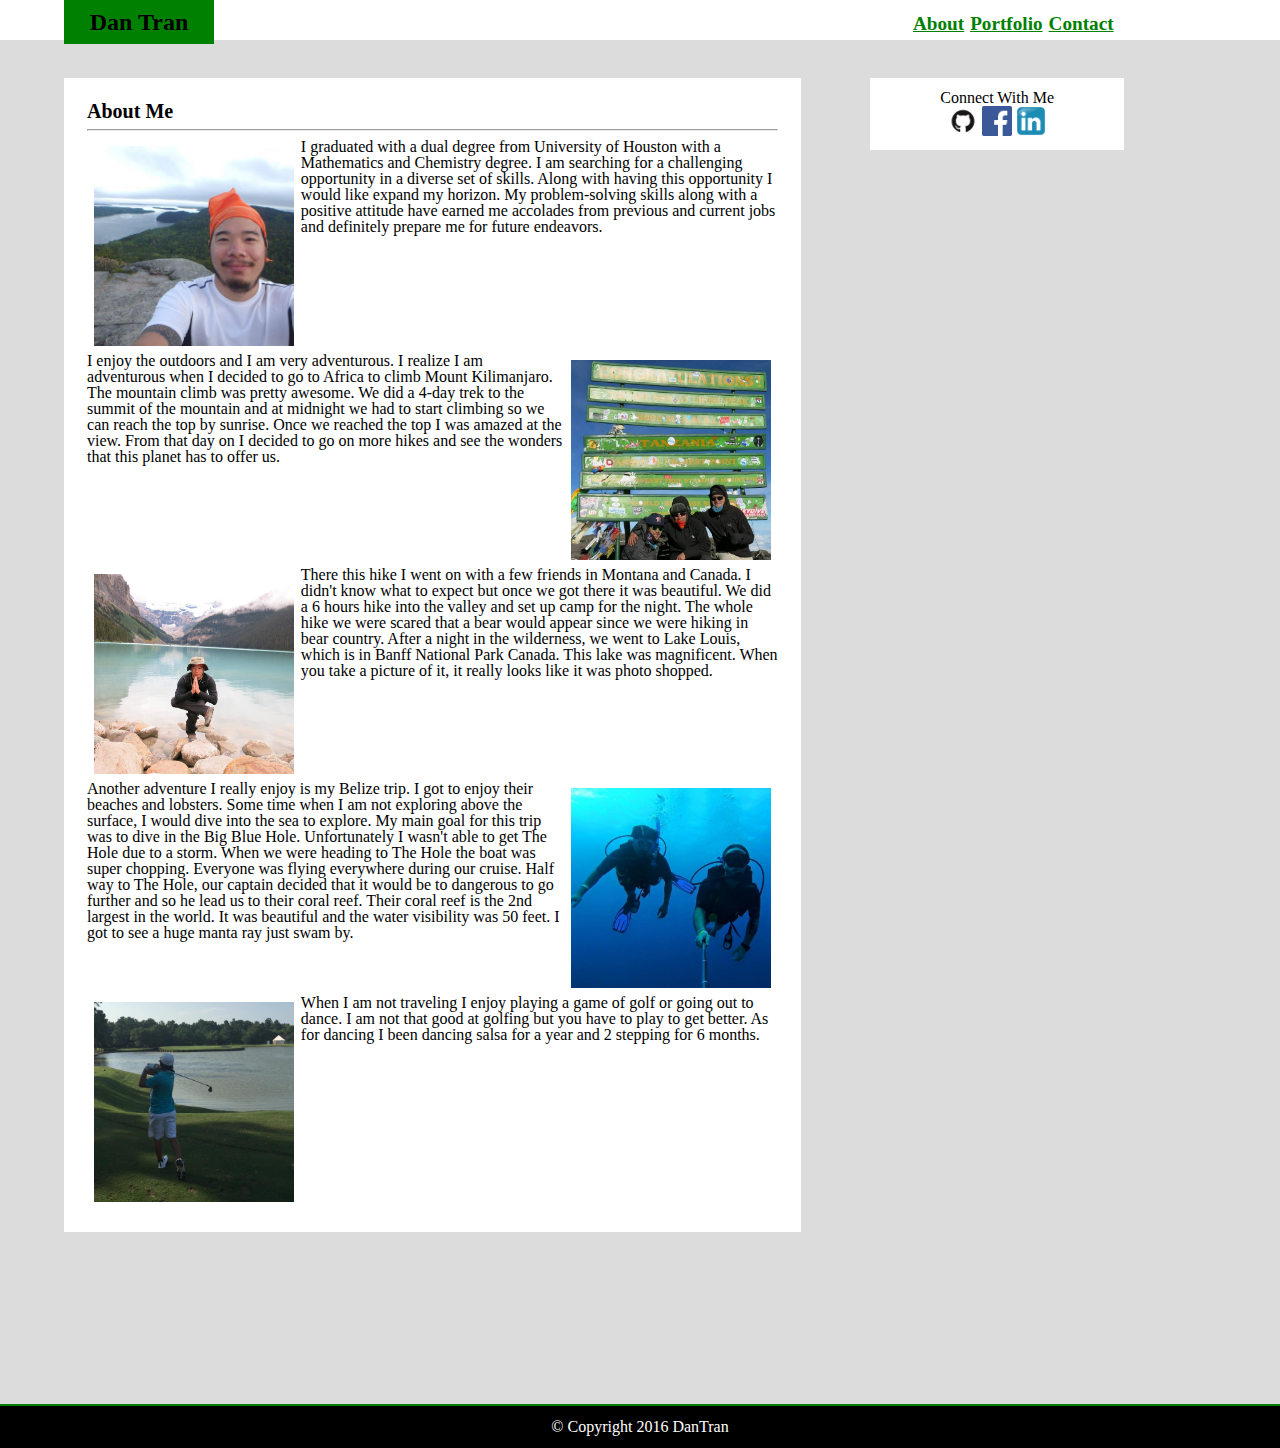
<file: index.html>
<!DOCTYPE html>
<html>
<head>
	<title>About DanDaManTran</title>
	<meta name="viewport" content="width=device-width, initial-scale=1">
	<link rel="stylesheet" type="text/css" href="assets/css/reset.css">
	<link rel="stylesheet" type="text/css" href="assets/css/style.css">
</head>

<!-- Header -->
<header class="headerContainer">

	<div class="fLeft titleName">Dan Tran</div>

	<div class="fRight link"><a href="index.html">About</a> <a href="portfolio.html">Portfolio</a> <a href="contact.html">Contact</a></div>
</header>

<body>

	<section class="mainBod" >
	<!-- About Me -->
		<div class="fLeft bio">
			<h2>About Me</h2>
			<hr>
			
			<section class="fLeft">
				<!-- Introduction -->
				<img src="assets/images/profilePicture.jpg" heigh=200px width=200px class="fLeft picture"/>
				<p>
				I graduated with a dual degree from University of Houston with a Mathematics and Chemistry degree. I am searching for a challenging opportunity in a diverse set of skills. Along with having this opportunity I would like expand my horizon. My problem-solving skills along with a positive attitude have earned me accolades from previous and current jobs and definitely prepare me for future endeavors.
				</p>
			</section>
			
			<section class="fLeft">
				<!-- Africa -->
				<img src="assets/images/Kilimanjaro.jpg" height=200px width=200px class="fRight picture"/>
				<p>
				I enjoy the outdoors and I am very adventurous. I realize I am adventurous when I decided to go to Africa to climb Mount Kilimanjaro. The mountain climb was pretty awesome. We did a 4-day trek to the summit of the mountain and at midnight we had to start climbing so we can reach the top by sunrise. Once we reached the top I was amazed at the view.  From that day on I decided to go on more hikes and see the wonders that this planet has to offer us. 
				</p>
			</section>

			<section class="fLeft">
				<!-- Lake Louis -->
				<img src="assets/images/lakeLouis.jpg" height=200px width=200px class="fLeft picture"/>
				<p>
				There this hike I went on with a few friends in Montana and Canada. I didn't know what to expect but once we got there it was beautiful. We did a 6 hours hike into the valley and set up camp for the night. The whole hike we were scared that a bear would appear since we were hiking in bear country. After a night in the wilderness, we went to Lake Louis, which is in Banff National Park Canada. This lake was magnificent. When you take a picture of it, it really looks like it was photo shopped. 
				</p>
			</section>

			<section class="fLeft">
				<!-- Belize -->
				<img src="assets/images/Scuba.jpg" height=200px width=200px class="fRight picture"/>
				<p>
				Another adventure I really enjoy is my Belize trip. I got to enjoy their beaches and lobsters. Some time when I am not exploring above the surface, I would dive into the sea to explore. My main goal for this trip was to dive in the Big Blue Hole. Unfortunately I wasn't able to get The Hole due to a storm. When we were heading to The Hole the boat was super chopping. Everyone was flying everywhere during our cruise. Half way to The Hole, our captain decided that it would be to dangerous to go further and so he lead us to their coral reef.  Their coral reef is the 2nd largest in the world. It was beautiful and the water visibility was 50 feet. I got to see a huge manta ray just swam by. 
				</p>
			</section>

			<section class="fLeft">
				<!-- Hobbies -->
				<img src="assets/images/Golf.jpg" height=200px width=200px class="fLeft picture"/>
				<p>
				When I am not traveling I enjoy playing a game of golf or going out to dance. I am not that good at golfing but you have to play to get better. As for dancing I been dancing salsa for a year and 2 stepping for 6 months. 
				</p>
			</section>
		</div>
	

		<!-- Contact Information -->
		<center class="fRight contactInfo">
			<h3>Connect With Me</h3>

			<!-- Github link -->
			<a href="https://github.com/DanDaManTran" target="_blank"><img src="assets/images/github.png" height="30" width="30"/></a>

			<!-- Facebook link -->
			<a href="https://www.facebook.com/dan.tran.3152" target="_blank"><img src="assets/images/Facebook.png" height="30" width="30"/></a>

			<!-- Linkedin link -->
			<a href="https://www.linkedin.com/in/dan-tran-8224566a" target="_blank"><img src="assets/images/Linkedin.png" height="30" width="30"/></a>
		</center>

	
	</section>

	<footer>
		&copy; Copyright 2016 DanTran
	</footer>
</body>

</html>
</file>
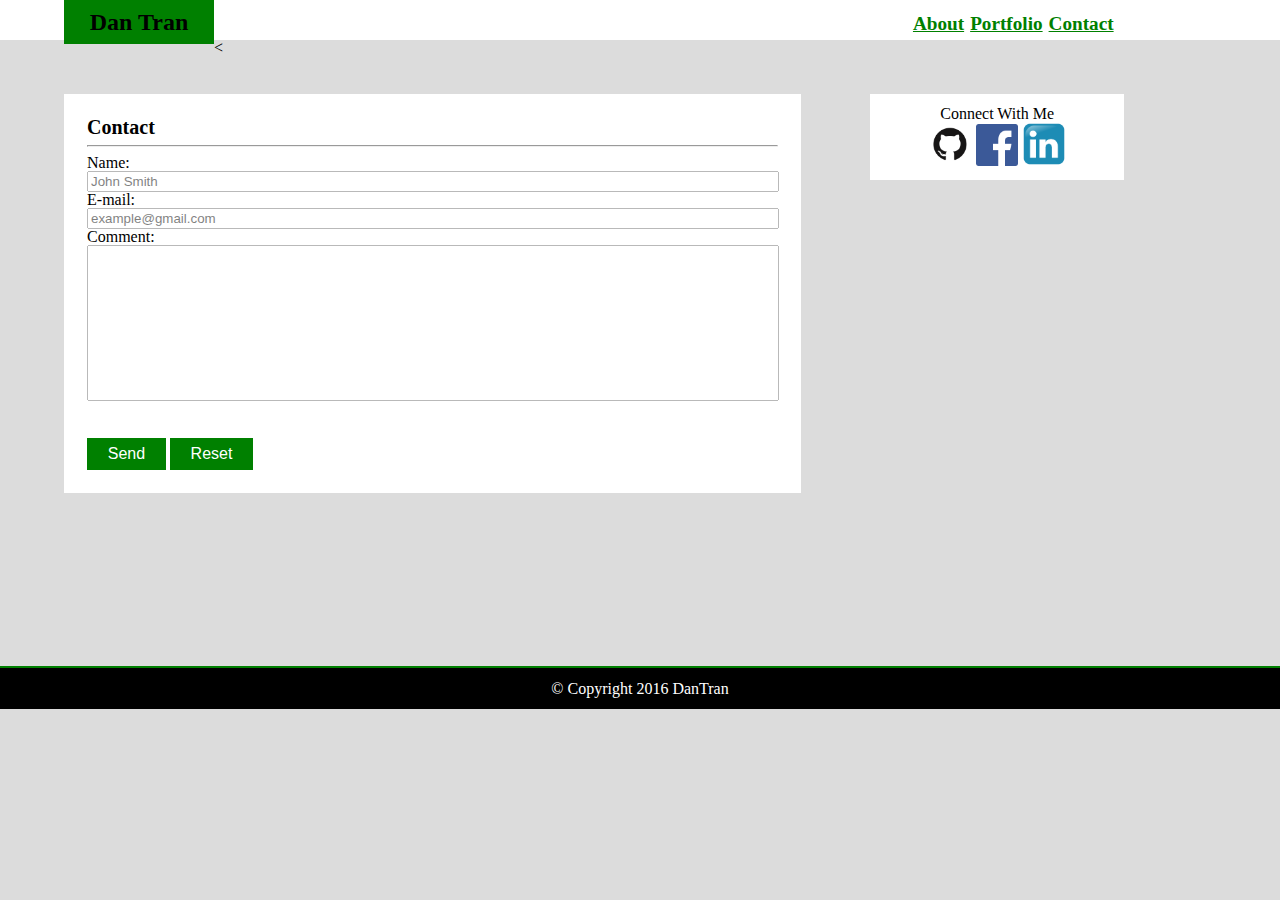
<file: contact.html>
<!DOCTYPE html>
<html>
<head>
	<title>About DanDaManTran</title>
	<link rel="stylesheet" type="text/css" href="assets/css/reset.css">
	<link rel="stylesheet" type="text/css" href="assets/css/style.css">
</head>

<!-- Header -->
<header class="headerContainer">

	<div class="fLeft titleName">Dan Tran</div>

	<div class="fRight link"><a href="index.html">About</a> <a href="portfolio.html">Portfolio</a> <a href="contact.html">Contact</a></div>
</header>

<body>
	<
	<section class="mainBod" >
	
		<div class="fLeft bio">
		<!-- Contact -->
			<h2>Contact</h2>
			<hr>
			<form action="mailto:DanD.Tran@yahoo.com" method="post" enctype="text/plain">
			Name:<br>
			<input class="fade" type="text" name="name" value="John Smith"><br>
			E-mail:<br>
			<input class="fade" type="text" name="mail" value="example@gmail.com"><br>
			Comment:<br>
			<input type="message" name="comment" size="50"><br><br>
			<input class="subButton" type="submit" value="Send">
			<input class="subButton" type="reset" value="Reset">
			</form>

		</div>

		<!-- Contact Information -->
		<center class="fRight contactInfo">
			<h3>Connect With Me</h3>

			<!-- Github link -->
			<a href="https://github.com/DanDaManTran" target="_blank"><img src="assets/images/github.png" height="44" width="44"/></a>

			<!-- Facebook link -->
			<a href="https://www.facebook.com/dan.tran.3152" target="_blank"><img src="assets/images/Facebook.png" height="42" width="42"/></a>

			<!-- Linkedin link -->
			<a href="https://www.linkedin.com/in/dan-tran-8224566a" target="_blank"><img src="assets/images/Linkedin.png" height="44" width="44"/></a>
		</center>
	</section>

	<footer>
		&copy; Copyright 2016 DanTran
	</footer>

</body>
</html>
</file>
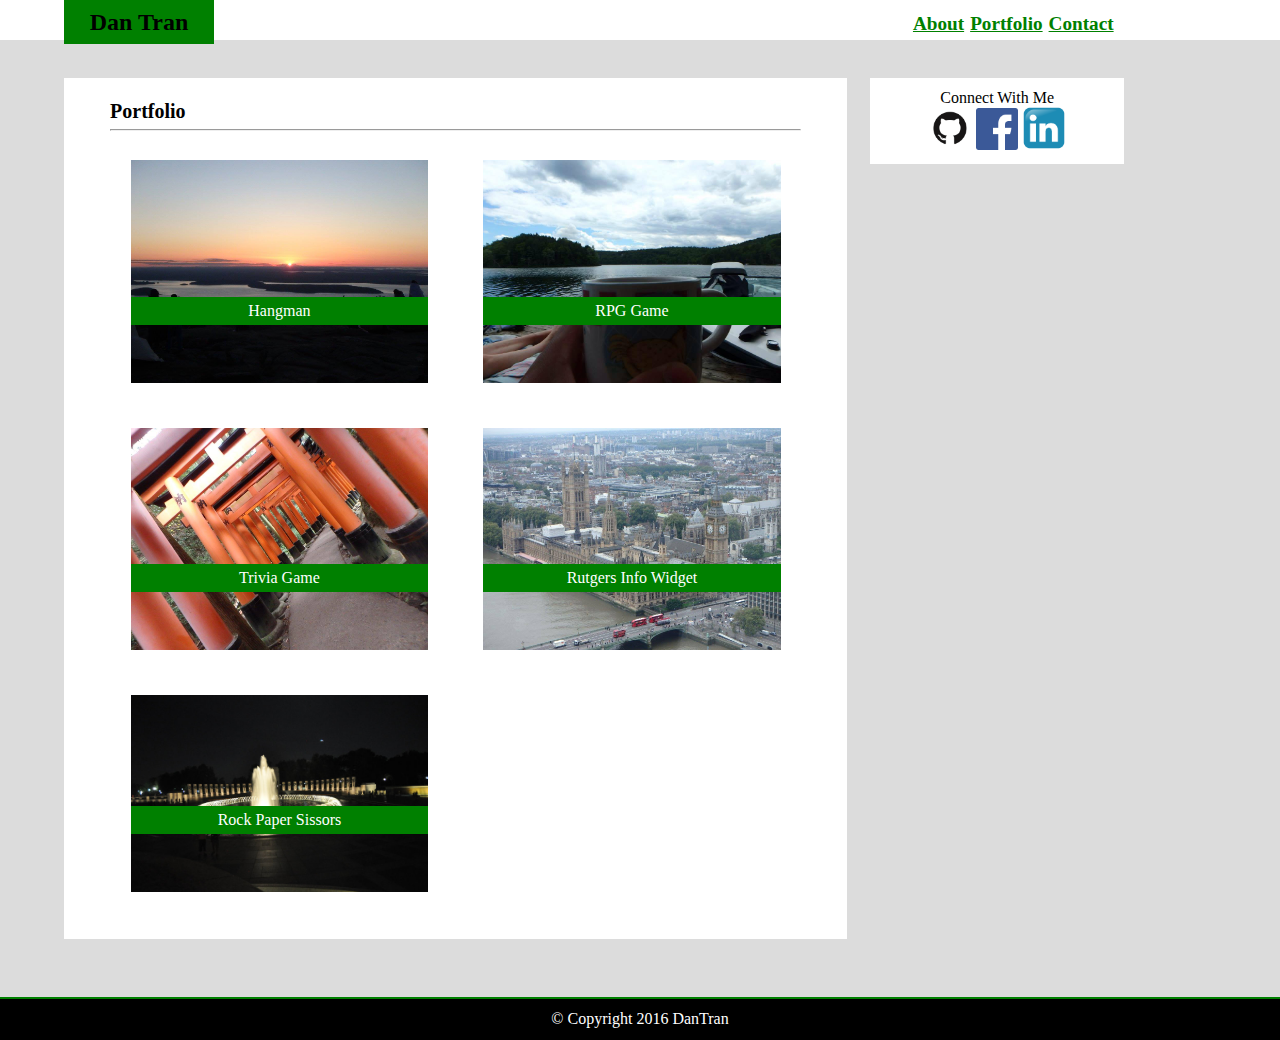
<file: portfolio.html>
<!DOCTYPE html>
<html>
<head>
	<title>About DanDaManTran</title>
	<link rel="stylesheet" type="text/css" href="assets/css/reset.css">
	<link rel="stylesheet" type="text/css" href="assets/css/style.css">
</head>

<!-- Header -->
<header class="headerContainer">

	<div class="fLeft titleName">Dan Tran</div>

	<div class="fRight link"><a href="index.html">About</a> <a href="portfolio.html">Portfolio</a> <a href="contact.html">Contact</a></div>
</header>

<body>

	<section class="mainBod" >
	<!-- About Me -->
		<div class="fLeft portfolio">
			<h2>Portfolio</h2>
			<hr>

			<!-- image 1 -->
			<div class="portPic fLeft">
				<img src="assets/images/cadMount.jpg" width="100%"/>

				<h4>Hangman</h4>
			</div>

			<!-- image 2 -->
			<div class="portPic fRight">
				<img src="assets/images/cananda.jpg" width="100%"/>

				<h4>RPG Game</h4>
			</div>

			<!-- image 3 -->
			<div class="portPic fLeft">
				<img src="assets/images/gate1000.jpg" width="100%"/>

				<h4>Trivia Game</h4>
			</div>
			
				<!-- image 4 -->
			<div class="portPic fRight">
				<img src="assets/images/london.jpg" width="100%"/>

				<h4>Rutgers Info Widget</h4>
			</div>

				<!-- image 5 -->
			<div class="portPic fLeft">
				<img src="assets/images/ww2Mem.jpg" width="100%"/>

				<h4>Rock Paper Sissors</h4>
			</div>



		</div>
		
		<!-- Contact Information -->
		<center class="fRight contactInfo">
			<h3>Connect With Me</h3>

			<!-- Github link -->
			<a href="https://github.com/DanDaManTran" target="_blank"><img src="assets/images/github.png" height="44" width="44"/></a>

			<!-- Facebook link -->
			<a href="https://www.facebook.com/dan.tran.3152" target="_blank"><img src="assets/images/Facebook.png" height="42" width="42"/></a>

			<!-- Linkedin link -->
			<a href="https://www.linkedin.com/in/dan-tran-8224566a" target="_blank"><img src="assets/images/Linkedin.png" height="44" width="44"/></a>
		</center>

	</section>
	<footer>
		&copy; Copyright 2016 DanTran
	</footer>

</body>
</html>
</file>
<file: assets/css/style.css>
body{
	margin: 0;	
	padding: 0;
	background-color: #DCDCDC;
	font-family: "Comic Sans MS", times, sans-serif;
}

a{
	font-size: 80%;
	color: green;
}

.fade{
	opacity: 0.3;
}

.picture{
	margin: 1%;
}

.portPic{
	position: relative;
	height: 35%;
	width: 43%;
	margin: 3%;
}

h4{
	width: 100%;
	background-color: green;
	color: white;
	text-align: center;
	padding: 2% 0%;
	position: absolute;
	margin-top: -30%;
}

footer{
	margin: 0;
	padding-top: 1%;
	padding-bottom: 1%;
	clear: both;
	background-color: black;
	color: white;
	text-align: center;
	height: 10%;
	width: 100%;
	border-top: 2px solid green;
}

.link{
	padding-top: 1%;
}
.headerContainer{
	height: 40px;
	background-color: white;
	margin: 0%;
	padding-left: 5%;
	padding-right: 13%;
	font-size: 150%;
	font-weight: 900;
}

.titleName{
	background-color: green;
	height: 85%;
	width: 150px;
	text-align: center;
	padding-top: 1%;
}

.mainBod{
	margin-top: 3%;
	padding-left: 5%;
	padding-right: 5%;
}

.bio{
	background-color: white;
	width: 60%;
	margin-bottom: 15%;
	padding: 2%;
}

h2{
	font-size: 20px;
	font-weight: 900;
}

.contactInfo{
	width: 20%;
	background-color: white;
	padding: 1%;
	margin-right: 8%;
	clear: right;
}

.fLeft{
	float: left;
}

.fRight{
	float: right;
}

input[type="text"] {
    width: 99%;
    opacity: 50%;
}

input[type="message"] {
    width: 99%;
    height: 150px;
    opacity: 50%;
}

.subButton{
	background-color: green;
    border: none;
   	color: white;
   	padding: 1% 3%;
    text-align: center;
    text-decoration: none;
    display: inline-block;
    font-size: 16px;
    margin-top: 3%;
}

.portfolio{
	background-color: white;
	width: 60%;
	margin-bottom: 5%;
	padding: 2% 4%;
}

@media screen and (max-width:980px){


	.portPic{
		clear: both;
		float: left;
		height: 80%;
		width: 90%;
		margin: 3%;
	}

	h4{
		padding: 5% 0%;
		font-size: 24px;
	}

	.bio{
		margin-bottom: 25%;
	}

}

@media screen and (max-width:768px){

	.bio{
	width: 100%;
	}

	.contactInfo{
	width: 100%;
	margin-bottom: 5%;
	padding: 2%;
	float: left;
	}

	.portPic{
		position: relative;
		height: 35%;
		width: 43%;
		margin: 3%;
		clear: none;
	}

	h4{
		padding: 5% 0%;
		font-size: 15px;
	}

	.portfolio{
		width: 96%;
	}



}

@media screen and (max-width:640px){

	.headerContainer{
	height: 40px;
	background-color: white;
	margin: 0;
	padding: 0;
	font-size: 150%;
	font-weight: 900;
	}

	.titleName{
		width: 100%;

	}

	.link{
		background-color: white;
		width: 100%;
		float: left;
		text-align: center;
		margin-bottom: 3%;
		padding-top: 2%;
	}

	.portPic{
		clear: both;
		float: left;
		height: 80%;
		width: 90%;
		margin: 3%;
	}

}
</file>
